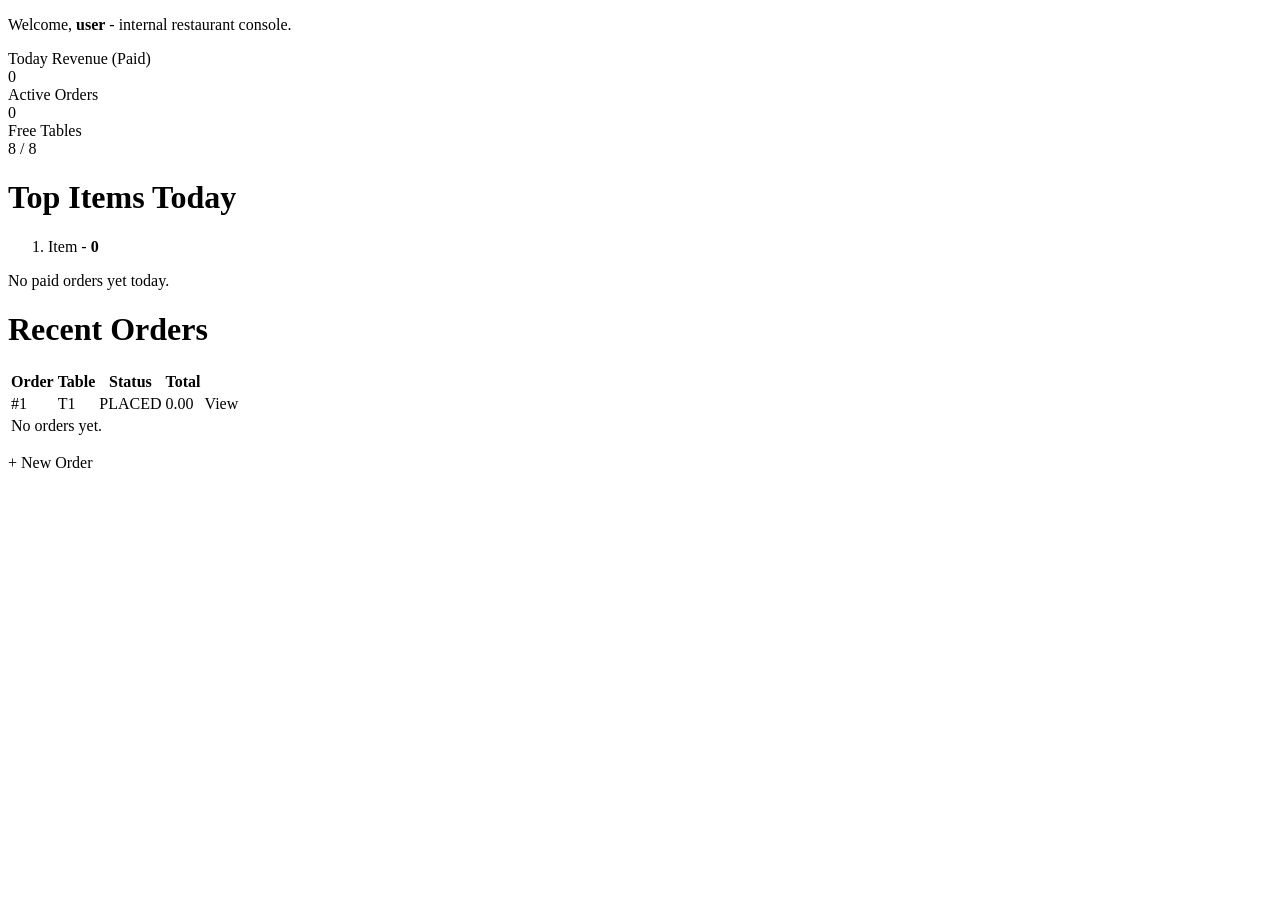
<file: src/main/resources/templates/index.html>
<!DOCTYPE html>
<html xmlns:th="http://www.thymeleaf.org" xmlns:sec="http://www.thymeleaf.org/extras/spring-security">
<head>
    <meta charset="UTF-8">
    <title>Dashboard - Restaurant Manager</title>
    <link rel="stylesheet" th:href="@{/css/style.css}">
</head>
<body>
<nav th:replace="~{fragments/nav :: nav}"></nav>
<div class="container">
    <p class="error" th:if="${error}" th:text="${error}"></p>
    <p>Welcome, <strong sec:authentication="name">user</strong> - internal restaurant console.</p>

    <div class="stats">
        <div class="stat">
            <div class="label">Today Revenue (Paid)</div>
            <div class="value" th:text="${todayRevenue}">0</div>
        </div>
        <div class="stat">
            <div class="label">Active Orders</div>
            <div class="value" th:text="${activeOrders}">0</div>
        </div>
        <div class="stat">
            <div class="label">Free Tables</div>
            <div class="value" th:text="${freeTables} + ' / ' + ${totalTables}">8 / 8</div>
        </div>
    </div>

    <div class="card">
        <h1>Top Items Today</h1>
        <ol>
            <li th:each="entry : ${topItems}">
                <span th:text="${entry.key}">Item</span> -
                <strong th:text="${entry.value} + ' sold'">0</strong>
            </li>
        </ol>
        <p th:if="${#maps.isEmpty(topItems)}">No paid orders yet today.</p>
    </div>

    <div class="card">
        <h1>Recent Orders</h1>
        <table>
            <thead>
            <tr><th>Order</th><th>Table</th><th>Status</th><th>Total</th><th></th></tr>
            </thead>
            <tbody>
            <tr th:each="o : ${recentOrders}">
                <td th:text="'#' + ${o.id}">#1</td>
                <td th:text="'T' + ${o.table.tableNumber}">T1</td>
                <td><span class="badge info" th:text="${o.status}">PLACED</span></td>
                <td th:text="${o.total}">0.00</td>
                <td><a th:href="@{/orders/{id}(id=${o.id})}">View</a></td>
            </tr>
            <tr th:if="${#lists.isEmpty(recentOrders)}">
                <td colspan="5">No orders yet.</td>
            </tr>
            </tbody>
        </table>
        <p><a class="btn" th:href="@{/orders/new}">+ New Order</a></p>
    </div>
</div>
</body>
</html>
</file>
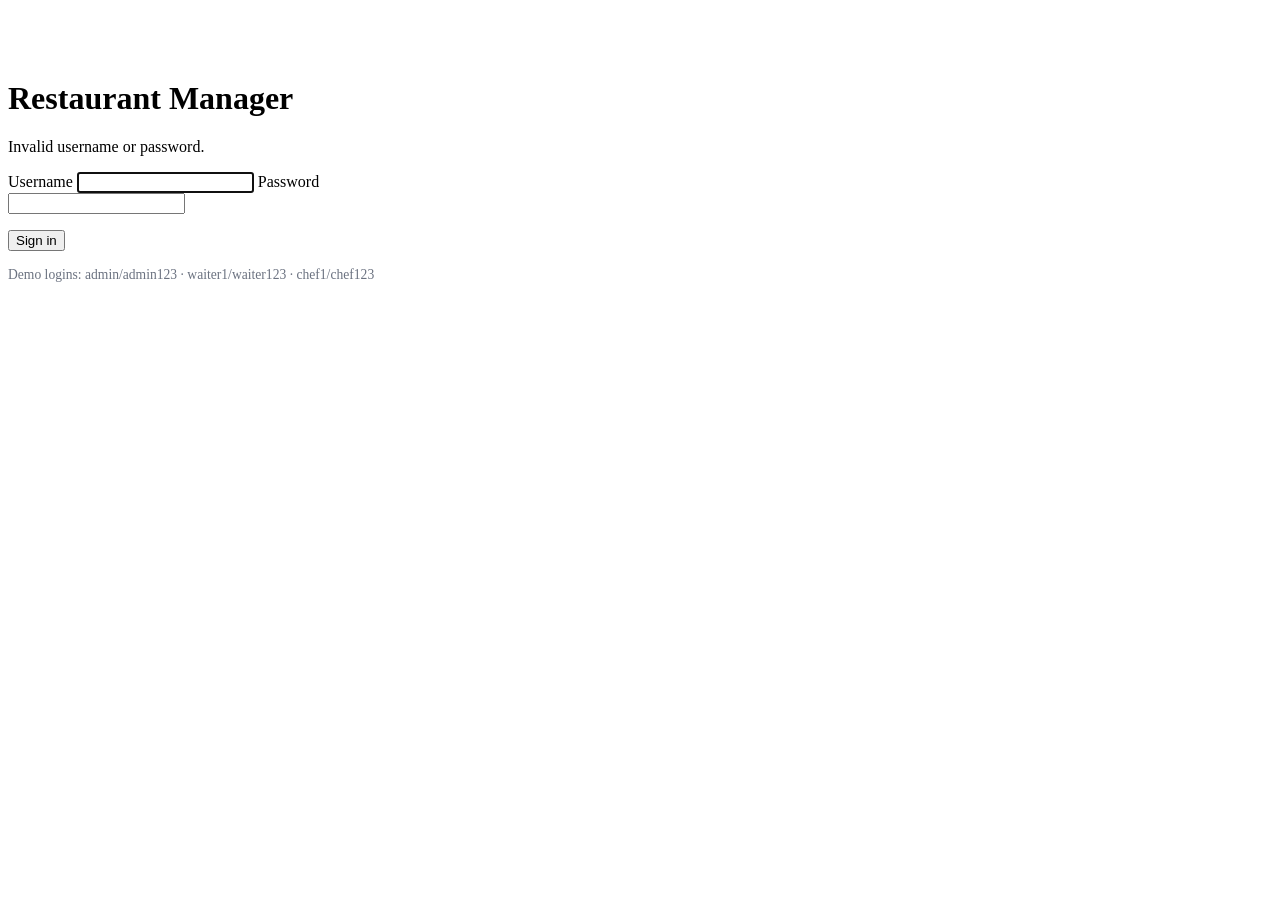
<file: src/main/resources/templates/login.html>
<!DOCTYPE html>
<html xmlns:th="http://www.thymeleaf.org">
<head>
    <meta charset="UTF-8">
    <title>Sign in - Restaurant Manager</title>
    <link rel="stylesheet" th:href="@{/css/style.css}">
</head>
<body>
<div class="container" style="max-width:420px; margin-top:80px;">
    <div class="card">
        <h1>Restaurant Manager</h1>
        <p class="error" th:if="${loginError}">Invalid username or password.</p>
        <p th:if="${logoutMsg}" th:text="${logoutMsg}"></p>
        <p class="error" th:if="${error}" th:text="${error}"></p>
        <form th:action="@{/login}" method="post">
            <label>Username</label>
            <input type="text" name="username" required autofocus>
            <label>Password</label>
            <input type="password" name="password" required>
            <p>
                <button type="submit">Sign in</button>
            </p>
        </form>
        <p style="color:#6b7280; font-size:.85rem;">
            Demo logins: admin/admin123 &middot; waiter1/waiter123 &middot; chef1/chef123
        </p>
    </div>
</div>
</body>
</html>
</file>
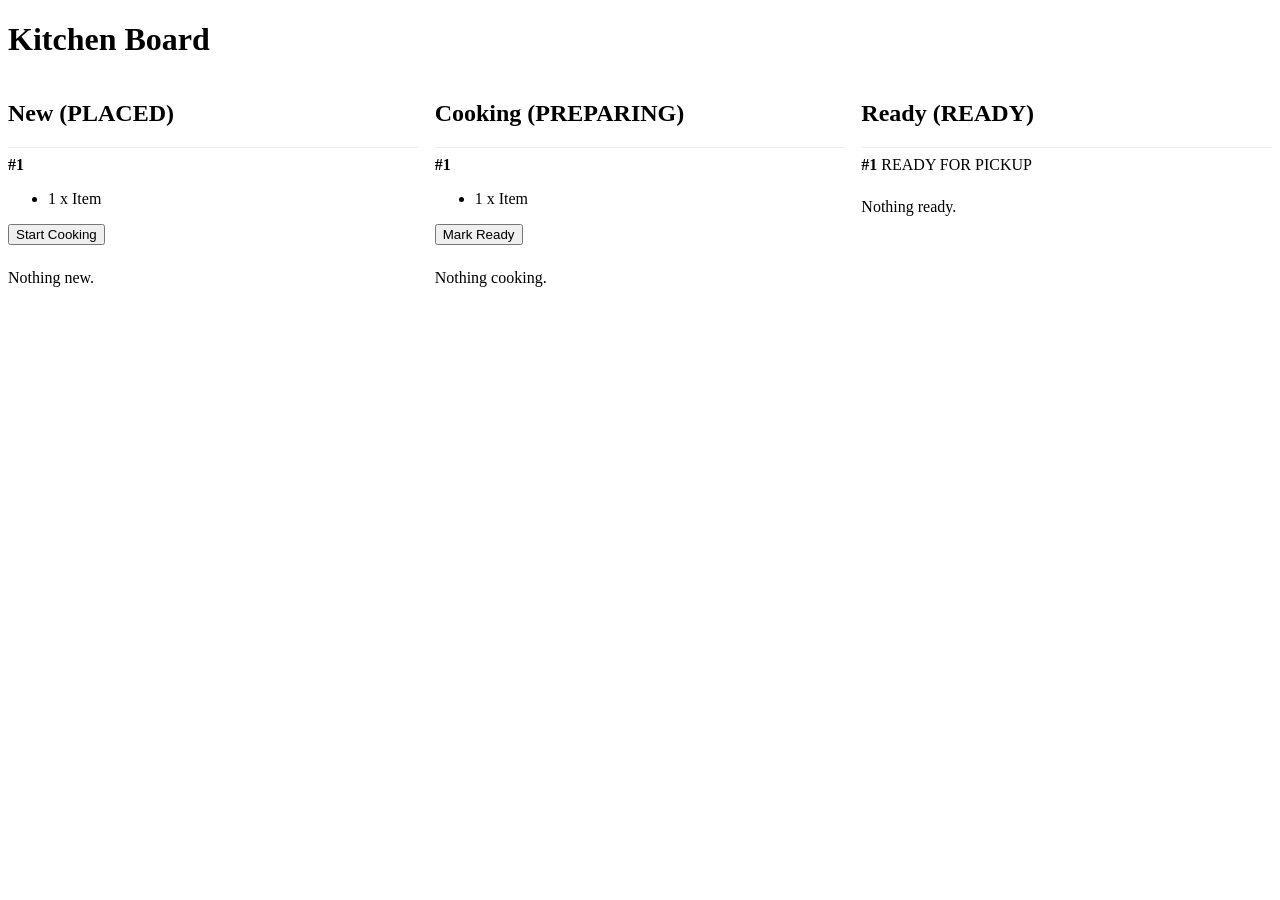
<file: src/main/resources/templates/kitchen/board.html>
<!DOCTYPE html>
<html xmlns:th="http://www.thymeleaf.org">
<head>
    <meta charset="UTF-8">
    <title>Kitchen Board - Restaurant Manager</title>
    <link rel="stylesheet" th:href="@{/css/style.css}">
</head>
<body>
<nav th:replace="~{fragments/nav :: nav}"></nav>
<div class="container">
    <h1>Kitchen Board</h1>
        <p class="error" th:if="${error}" th:text="${error}"></p>
    <div style="display:flex; gap:16px; align-items:flex-start;">
        <div class="card" style="flex:1;">
            <h2>New (PLACED)</h2>
            <div th:each="o : ${newOrders}" style="border-top:1px solid #eee; padding:8px 0;">
                <strong th:text="'#' + ${o.id} + ' - T' + ${o.table.tableNumber}">#1</strong>
                <ul>
                    <li th:each="line : ${o.items}">
                        <span th:text="${line.quantity} + ' x ' + ${line.itemName}">1 x Item</span>
                    </li>
                </ul>
                <form th:action="@{/kitchen/{id}/start(id=${o.id})}" method="post">
                    <button type="submit">Start Cooking</button>
                </form>
            </div>
            <p th:if="${#lists.isEmpty(newOrders)}">Nothing new.</p>
        </div>
        <div class="card" style="flex:1;">
            <h2>Cooking (PREPARING)</h2>
            <div th:each="o : ${cookingOrders}" style="border-top:1px solid #eee; padding:8px 0;">
                <strong th:text="'#' + ${o.id} + ' - T' + ${o.table.tableNumber}">#1</strong>
                <ul>
                    <li th:each="line : ${o.items}">
                        <span th:text="${line.quantity} + ' x ' + ${line.itemName}">1 x Item</span>
                    </li>
                </ul>
                <form th:action="@{/kitchen/{id}/ready(id=${o.id})}" method="post">
                    <button type="submit">Mark Ready</button>
                </form>
            </div>
            <p th:if="${#lists.isEmpty(cookingOrders)}">Nothing cooking.</p>
        </div>
        <div class="card" style="flex:1;">
            <h2>Ready (READY)</h2>
            <div th:each="o : ${readyOrders}" style="border-top:1px solid #eee; padding:8px 0;">
                <strong th:text="'#' + ${o.id} + ' - T' + ${o.table.tableNumber}">#1</strong>
                <span class="badge ok">READY FOR PICKUP</span>
            </div>
            <p th:if="${#lists.isEmpty(readyOrders)}">Nothing ready.</p>
        </div>
    </div>
</div>
</body>
</html>
</file>
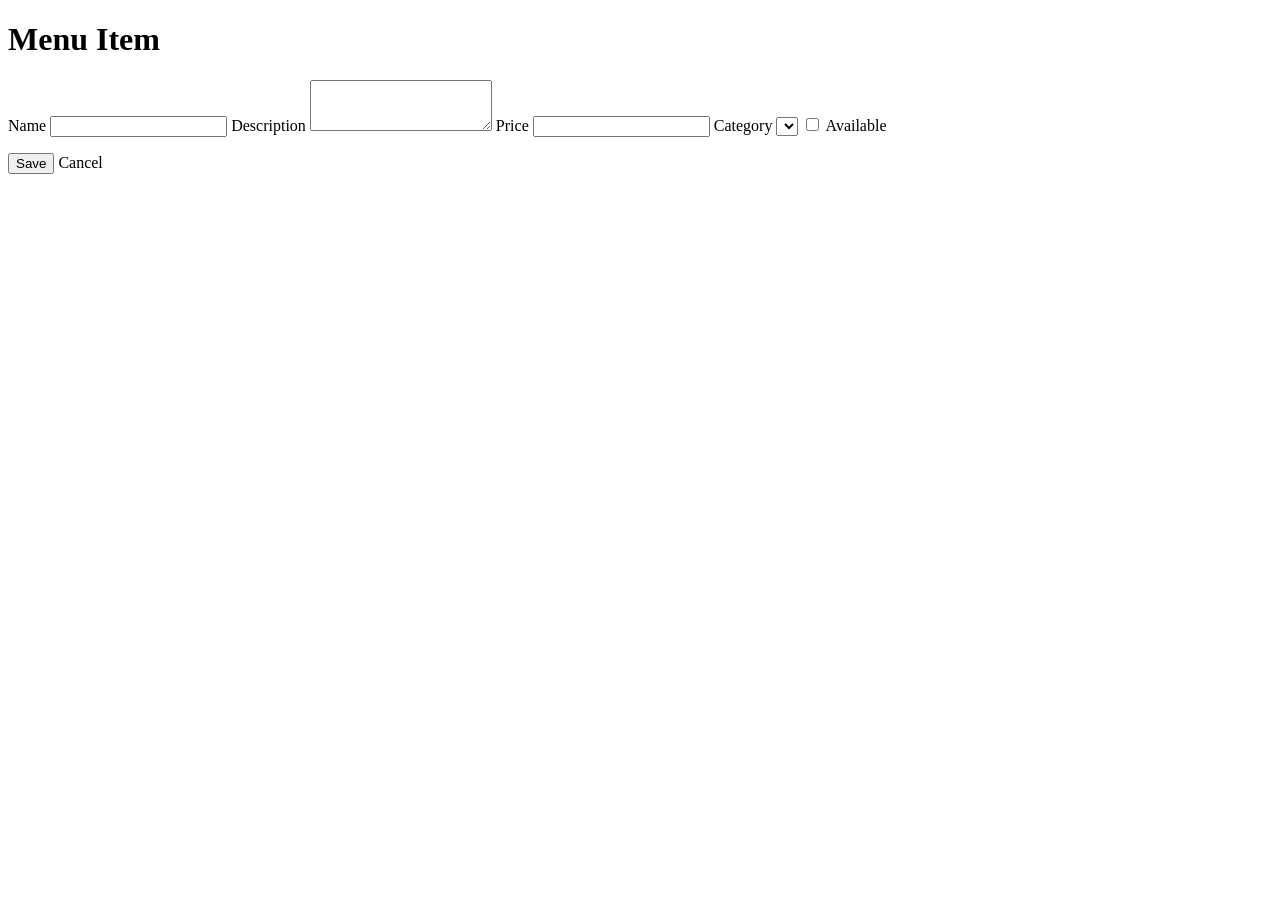
<file: src/main/resources/templates/menu/form.html>
<!DOCTYPE html>
<html xmlns:th="http://www.thymeleaf.org">
<head>
    <meta charset="UTF-8">
    <title>Menu Item Form - Restaurant Manager</title>
    <link rel="stylesheet" th:href="@{/css/style.css}">
</head>
<body>
<nav th:replace="~{fragments/nav :: nav}"></nav>
<div class="container">
    <div class="card">
        <h1 th:text="${item.id == null} ? 'New Menu Item' : 'Edit Menu Item'">Menu Item</h1>
        <p class="error" th:if="${error}" th:text="${error}"></p>
        <form th:action="@{/menu/save}" th:object="${item}" method="post">
            <input type="hidden" th:field="*{id}">
            <label>Name</label>
            <input type="text" th:field="*{name}" required>
            <label>Description</label>
            <textarea th:field="*{description}" rows="3"></textarea>
            <label>Price</label>
            <input type="number" step="0.01" min="0" th:field="*{price}" required>
            <label>Category</label>
            <select th:field="*{category}">
                <option th:each="c : ${categories}" th:value="${c}" th:text="${c}"></option>
            </select>
            <label>
                <input type="checkbox" th:field="*{available}"> Available
            </label>
            <p>
                <button type="submit">Save</button>
                <a class="btn" th:href="@{/menu}">Cancel</a>
            </p>
        </form>
    </div>
</div>
</body>
</html>
</file>
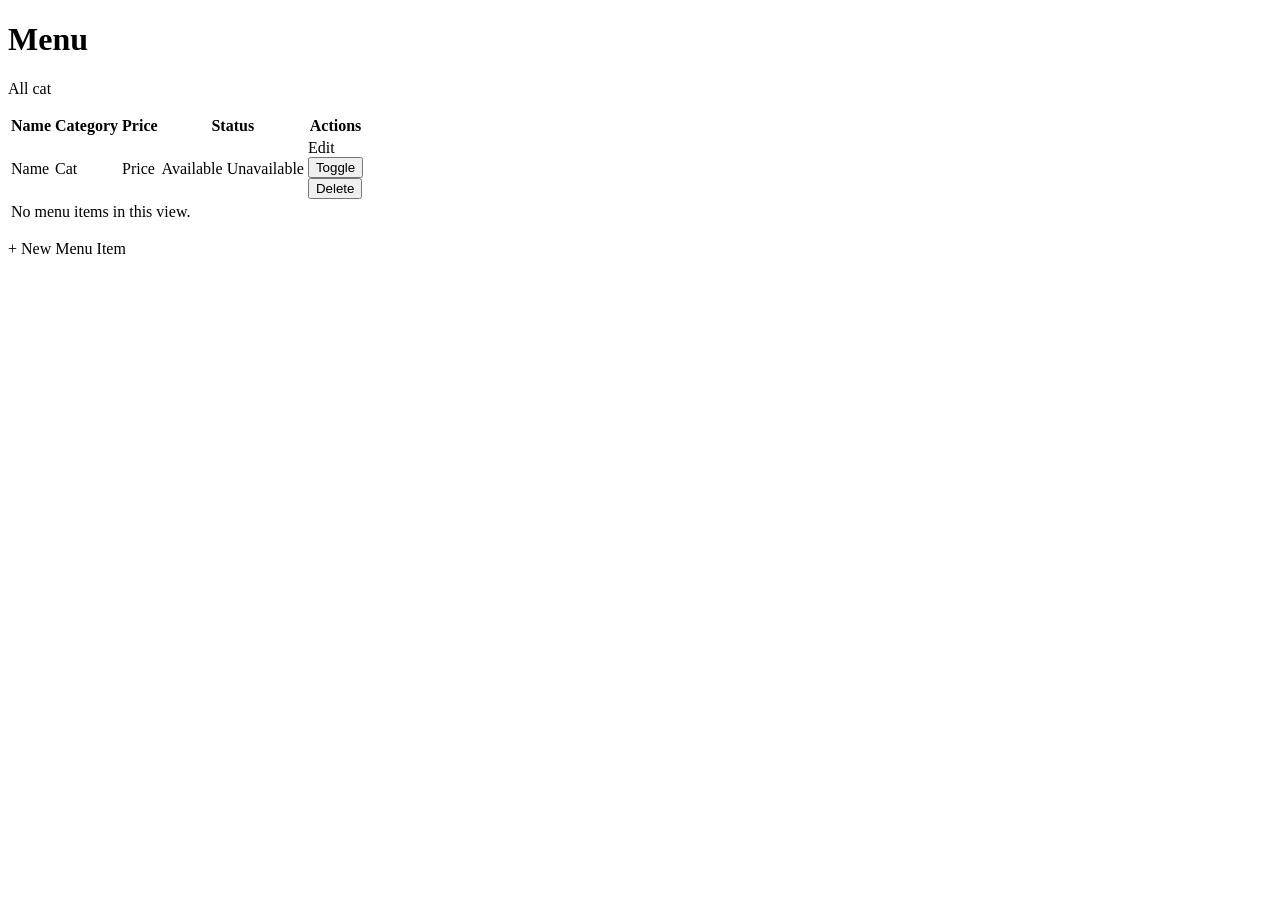
<file: src/main/resources/templates/menu/list.html>
<!DOCTYPE html>
<html xmlns:th="http://www.thymeleaf.org" xmlns:sec="http://www.thymeleaf.org/extras/spring-security">
<head>
    <meta charset="UTF-8">
    <title>Menu - Restaurant Manager</title>
    <link rel="stylesheet" th:href="@{/css/style.css}">
</head>
<body>
<nav th:replace="~{fragments/nav :: nav}"></nav>
<div class="container">
    <div class="card">
        <h1>Menu</h1>
        <p class="error" th:if="${error}" th:text="${error}"></p>
        <p class="filter">
            <a th:href="@{/menu}" th:classappend="${selected == null} ? 'active'">All</a>
            <a th:each="c : ${categories}"
               th:href="@{/menu(category=${c})}"
               th:text="${c}"
               th:classappend="${selected == c} ? 'active'">cat</a>
        </p>
        <table>
            <thead>
            <tr><th>Name</th><th>Category</th><th>Price</th><th>Status</th><th>Actions</th></tr>
            </thead>
            <tbody>
            <tr th:each="item : ${items}">
                <td th:text="${item.name}">Name</td>
                <td th:text="${item.category}">Cat</td>
                <td th:text="${item.price}">Price</td>
                <td>
                    <span class="badge ok" th:if="${item.available}">Available</span>
                    <span class="badge no" th:unless="${item.available}">Unavailable</span>
                </td>
                <td>
                    <a class="btn" th:href="@{/menu/{id}/edit(id=${item.id})}">Edit</a>
                    <form th:action="@{/menu/{id}/toggle(id=${item.id})}" method="post" class="inline">
                        <button type="submit" class="muted" th:text="${item.available} ? 'Disable' : 'Enable'">Toggle</button>
                    </form>
                    <form th:action="@{/menu/{id}/delete(id=${item.id})}" method="post" class="inline"
                          onsubmit="return confirm('Delete this item?')">
                        <button type="submit" class="danger">Delete</button>
                    </form>
                </td>
            </tr>
            <tr th:if="${#lists.isEmpty(items)}">
                <td colspan="5">No menu items in this view.</td>
            </tr>
            </tbody>
        </table>
        <p><a class="btn" th:href="@{/menu/new}">+ New Menu Item</a></p>
    </div>
</div>
</body>
</html>
</file>
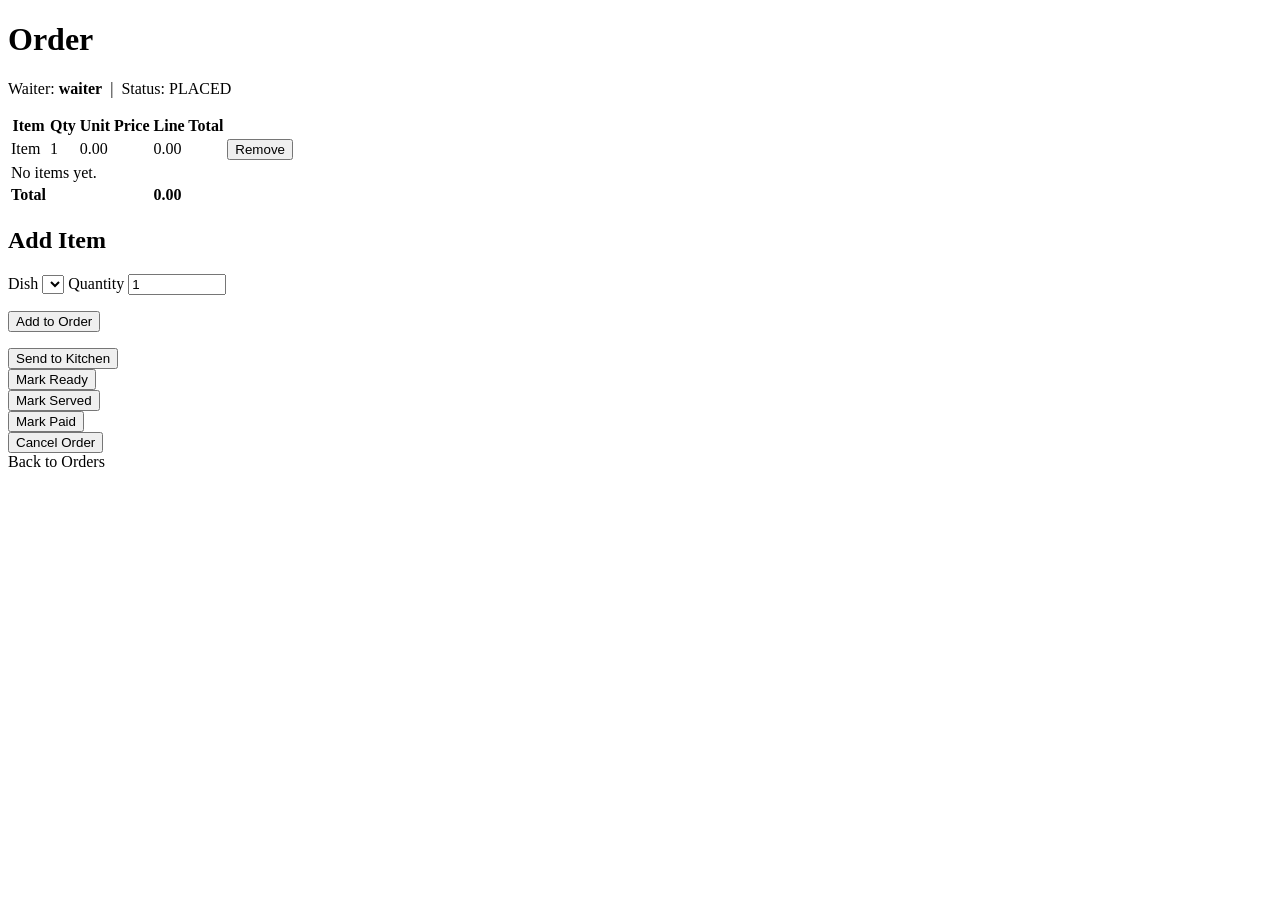
<file: src/main/resources/templates/orders/detail.html>
<!DOCTYPE html>
<html xmlns:th="http://www.thymeleaf.org" xmlns:sec="http://www.thymeleaf.org/extras/spring-security">
<head>
    <meta charset="UTF-8">
    <title>Order Detail - Restaurant Manager</title>
    <link rel="stylesheet" th:href="@{/css/style.css}">
</head>
<body>
<nav th:replace="~{fragments/nav :: nav}"></nav>
<div class="container">
    <div class="card">
        <h1 th:text="'Order #' + ${order.id} + ' - Table T' + ${order.table.tableNumber}">Order</h1>
        <p>
            Waiter: <strong th:text="${order.takenBy.fullName}">waiter</strong>
            &nbsp;|&nbsp; Status: <span class="badge info" th:text="${order.status}">PLACED</span>
        </p>
        <p class="error" th:if="${error}" th:text="${error}"></p>

        <table>
            <thead>
            <tr><th>Item</th><th>Qty</th><th>Unit Price</th><th>Line Total</th><th th:if="${order.status.name() == 'PLACED'}"></th></tr>
            </thead>
            <tbody>
            <tr th:each="line : ${order.items}">
                <td th:text="${line.itemName}">Item</td>
                <td th:text="${line.quantity}">1</td>
                <td th:text="${line.unitPrice}">0.00</td>
                <td th:text="${line.lineTotal}">0.00</td>
                <td th:if="${order.status.name() == 'PLACED'}">
                    <form th:action="@{/orders/{oid}/items/{iid}/remove(oid=${order.id}, iid=${line.id})}"
                          method="post" class="inline">
                        <button type="submit" class="danger">Remove</button>
                    </form>
                </td>
            </tr>
            <tr th:if="${#lists.isEmpty(order.items)}">
                <td colspan="5">No items yet.</td>
            </tr>
            <tr>
                <td><strong>Total</strong></td>
                <td></td><td></td>
                <td><strong th:text="${order.total}">0.00</strong></td>
                <td th:if="${order.status.name() == 'PLACED'}"></td>
            </tr>
            </tbody>
        </table>

        <div th:if="${order.status.name() == 'PLACED'}">
            <h2>Add Item</h2>
            <form th:action="@{/orders/{id}/items(id=${order.id})}" method="post" class="inline">
                <label>Dish</label>
                <select name="menuItemId" required>
                    <option th:each="m : ${menuItems}" th:if="${m.available}" th:value="${m.id}"
                            th:text="${m.name} + ' - ' + ${m.price}"></option>
                </select>
                <label>Quantity</label>
                <input type="number" name="quantity" min="1" value="1" style="max-width:90px">
                <p><button type="submit">Add to Order</button></p>
            </form>
        </div>

        <p>
            <form th:if="${order.status.name() == 'PLACED'}"
                  th:action="@{/orders/{id}/send(id=${order.id})}" method="post" class="inline">
                <button type="submit">Send to Kitchen</button>
            </form>
            <form th:if="${order.status.name() == 'PREPARING'}"
                  th:action="@{/orders/{id}/ready(id=${order.id})}" method="post" class="inline"
                  sec:authorize="hasAnyRole('KITCHEN','ADMIN','MANAGER')">
                <button type="submit">Mark Ready</button>
            </form>
            <form th:if="${order.status.name() == 'READY'}"
                  th:action="@{/orders/{id}/serve(id=${order.id})}" method="post" class="inline">
                <button type="submit">Mark Served</button>
            </form>
            <form th:if="${order.status.name() == 'SERVED'}"
                  th:action="@{/orders/{id}/pay(id=${order.id})}" method="post" class="inline">
                <button type="submit">Mark Paid</button>
            </form>
            <form th:if="${order.status.name() == 'PLACED' or order.status.name() == 'PREPARING'}"
                  th:action="@{/orders/{id}/cancel(id=${order.id})}" method="post" class="inline"
                  sec:authorize="hasAnyRole('ADMIN','MANAGER')">
                <button type="submit" class="danger">Cancel Order</button>
            </form>
            <a class="btn" th:href="@{/orders}">Back to Orders</a>
        </p>
    </div>
</div>
</body>
</html>
</file>
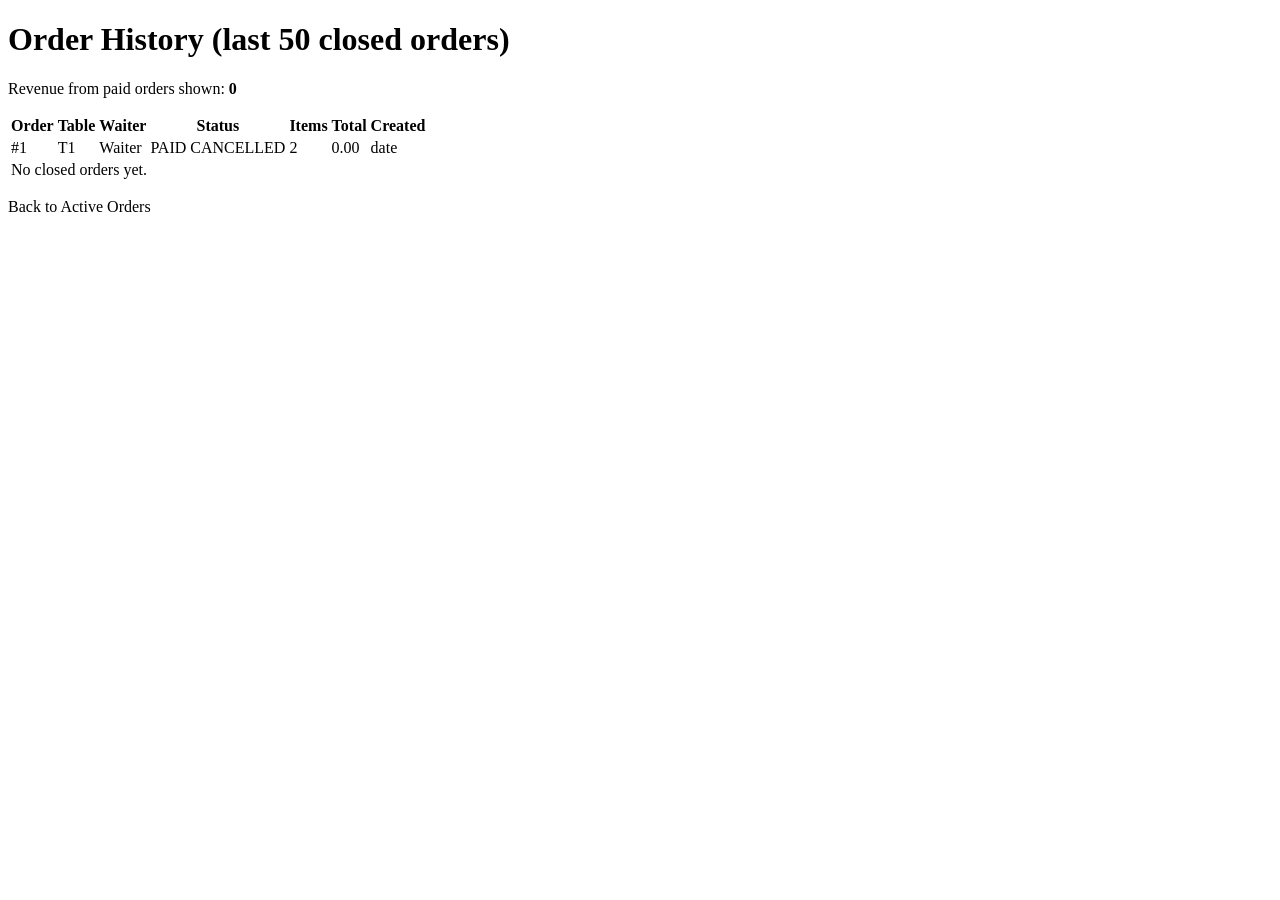
<file: src/main/resources/templates/orders/history.html>
<!DOCTYPE html>
<html xmlns:th="http://www.thymeleaf.org">
<head>
    <meta charset="UTF-8">
    <title>Order History - Restaurant Manager</title>
    <link rel="stylesheet" th:href="@{/css/style.css}">
</head>
<body>
<nav th:replace="~{fragments/nav :: nav}"></nav>
<div class="container">
    <p class="error" th:if="${error}" th:text="${error}"></p>
    <div class="card">
        <h1>Order History (last 50 closed orders)</h1>
        <p>Revenue from paid orders shown: <strong th:text="${revenue}">0</strong></p>
        <table>
            <thead>
            <tr><th>Order</th><th>Table</th><th>Waiter</th><th>Status</th><th>Items</th><th>Total</th><th>Created</th></tr>
            </thead>
            <tbody>
            <tr th:each="o : ${orders}">
                <td th:text="'#' + ${o.id}">#1</td>
                <td th:text="'T' + ${o.table.tableNumber}">T1</td>
                <td th:text="${o.takenBy.fullName}">Waiter</td>
                <td>
                    <span class="badge ok" th:if="${o.status.name() == 'PAID'}">PAID</span>
                    <span class="badge no" th:if="${o.status.name() == 'CANCELLED'}">CANCELLED</span>
                </td>
                <td th:text="${#lists.size(o.items)}">2</td>
                <td th:text="${o.total}">0.00</td>
                <td th:text="${#temporals.format(o.createdAt, 'dd-MMM yyyy HH:mm')}">date</td>
            </tr>
            <tr th:if="${#lists.isEmpty(orders)}">
                <td colspan="7">No closed orders yet.</td>
            </tr>
            </tbody>
        </table>
        <p><a class="btn" th:href="@{/orders}">Back to Active Orders</a></p>
    </div>
</div>
</body>
</html>
</file>
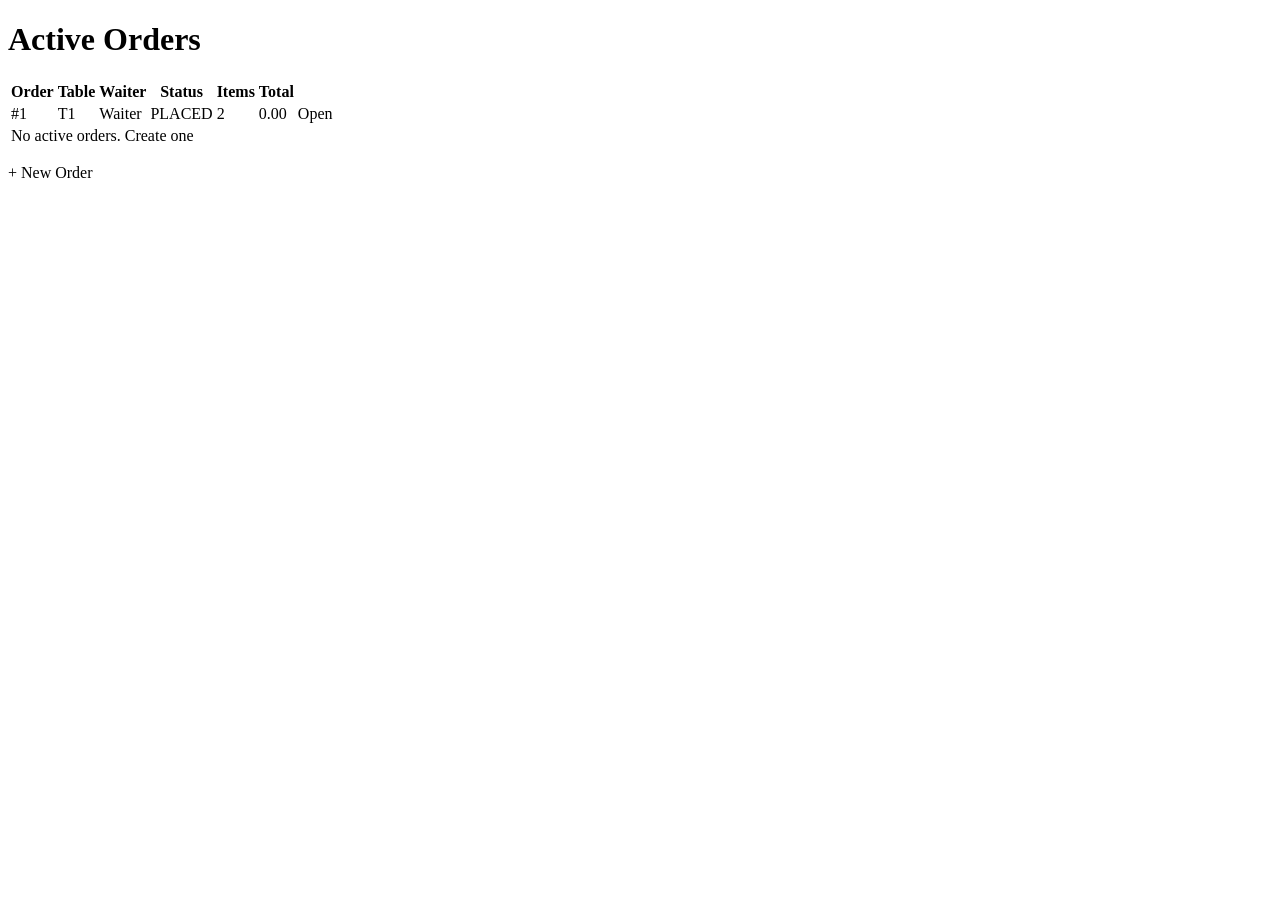
<file: src/main/resources/templates/orders/list.html>
<!DOCTYPE html>
<html xmlns:th="http://www.thymeleaf.org">
<head>
    <meta charset="UTF-8">
    <title>Orders - Restaurant Manager</title>
    <link rel="stylesheet" th:href="@{/css/style.css}">
</head>
<body>
<nav th:replace="~{fragments/nav :: nav}"></nav>
<div class="container">
    <div class="card">
        <h1>Active Orders</h1>
        <p class="error" th:if="${error}" th:text="${error}"></p>
        <table>
            <thead>
            <tr><th>Order</th><th>Table</th><th>Waiter</th><th>Status</th><th>Items</th><th>Total</th><th></th></tr>
            </thead>
            <tbody>
            <tr th:each="o : ${orders}">
                <td th:text="'#' + ${o.id}">#1</td>
                <td th:text="'T' + ${o.table.tableNumber}">T1</td>
                <td th:text="${o.takenBy.fullName}">Waiter</td>
                <td><span class="badge info" th:text="${o.status}">PLACED</span></td>
                <td th:text="${#lists.size(o.items)}">2</td>
                <td th:text="${o.total}">0.00</td>
                <td><a class="btn" th:href="@{/orders/{id}(id=${o.id})}">Open</a></td>
            </tr>
            <tr th:if="${#lists.isEmpty(orders)}">
                <td colspan="7">No active orders. <a th:href="@{/orders/new}">Create one</a></td>
            </tr>
            </tbody>
        </table>
        <p><a class="btn" th:href="@{/orders/new}">+ New Order</a></p>
    </div>
</div>
</body>
</html>
</file>
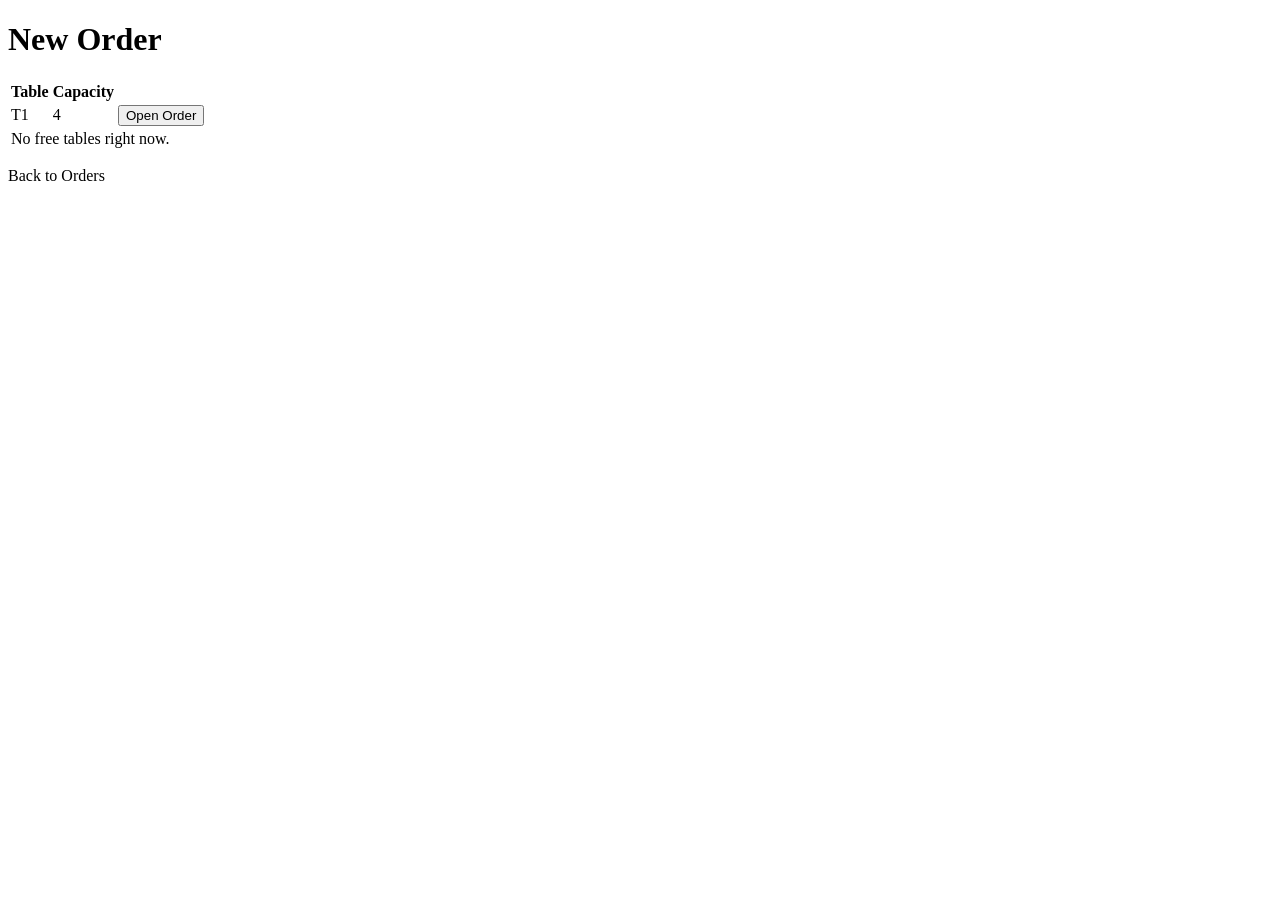
<file: src/main/resources/templates/orders/new.html>
<!DOCTYPE html>
<html xmlns:th="http://www.thymeleaf.org">
<head>
    <meta charset="UTF-8">
    <title>New Order - Restaurant Manager</title>
    <link rel="stylesheet" th:href="@{/css/style.css}">
</head>
<body>
<nav th:replace="~{fragments/nav :: nav}"></nav>
<div class="container">
    <div class="card">
        <h1>New Order</h1>
        <p class="error" th:if="${error}" th:text="${error}"></p>
        <table>
            <thead>
            <tr><th>Table</th><th>Capacity</th><th></th></tr>
            </thead>
            <tbody>
            <tr th:each="t : ${tables}">
                <td th:text="'T' + ${t.tableNumber}">T1</td>
                <td th:text="${t.capacity} + ' seats'">4</td>
                <td>
                    <form th:action="@{/orders}" method="post" class="inline">
                        <input type="hidden" name="tableId" th:value="${t.id}">
                        <button type="submit">Open Order</button>
                    </form>
                </td>
            </tr>
            <tr th:if="${#lists.isEmpty(tables)}">
                <td colspan="3">No free tables right now.</td>
            </tr>
            </tbody>
        </table>
        <p><a class="btn" th:href="@{/orders}">Back to Orders</a></p>
    </div>
</div>
</body>
</html>
</file>
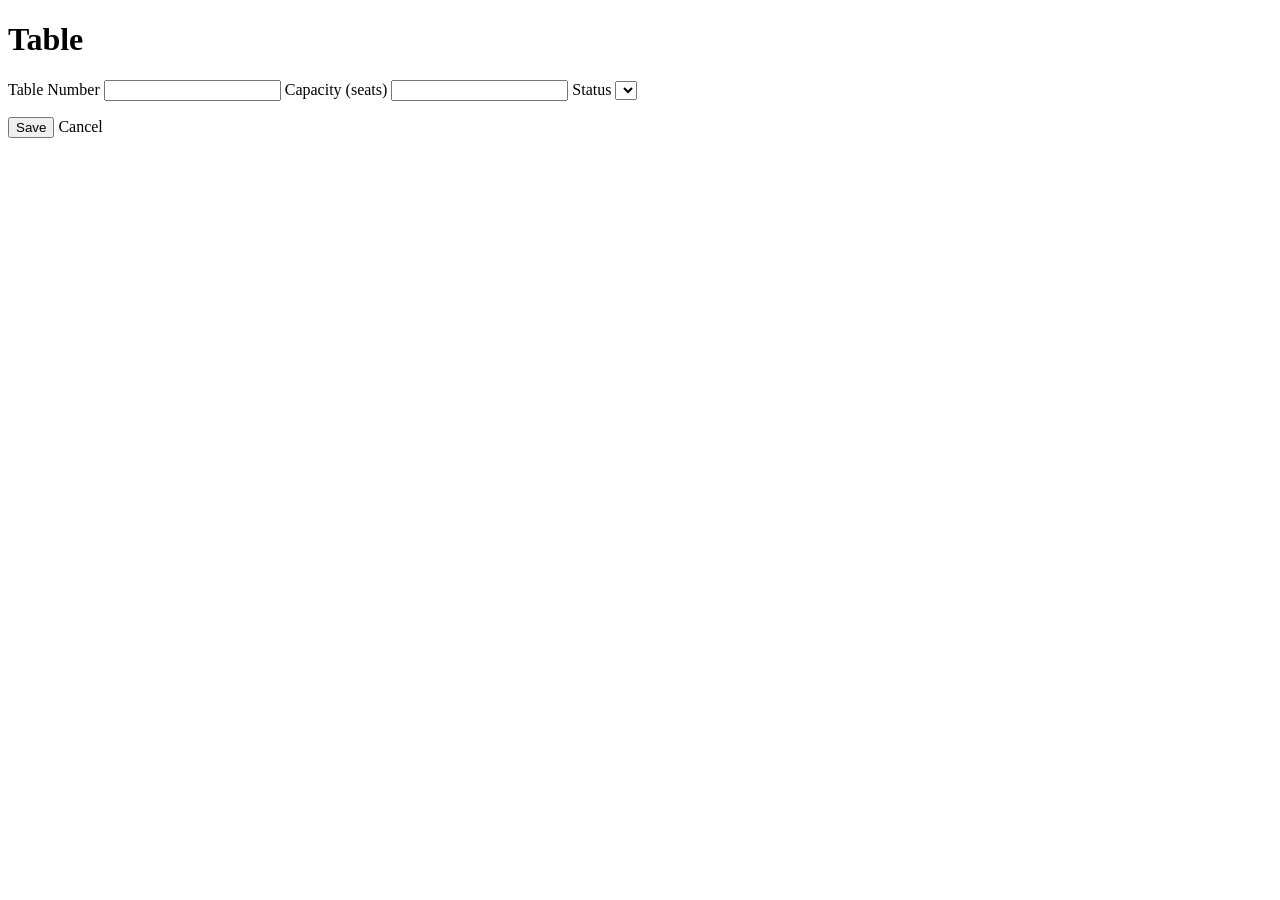
<file: src/main/resources/templates/tables/form.html>
<!DOCTYPE html>
<html xmlns:th="http://www.thymeleaf.org">
<head>
    <meta charset="UTF-8">
    <title>Table Form - Restaurant Manager</title>
    <link rel="stylesheet" th:href="@{/css/style.css}">
</head>
<body>
<nav th:replace="~{fragments/nav :: nav}"></nav>
<div class="container">
    <div class="card">
        <h1 th:text="${table.id == null} ? 'New Table' : 'Edit Table'">Table</h1>
        <p class="error" th:if="${error}" th:text="${error}"></p>
        <form th:action="@{/tables/save}" th:object="${table}" method="post">
            <input type="hidden" th:field="*{id}">
            <label>Table Number</label>
            <input type="number" min="1" th:field="*{tableNumber}" required>
            <label>Capacity (seats)</label>
            <input type="number" min="1" th:field="*{capacity}" required>
            <label>Status</label>
            <select th:field="*{status}">
                <option th:each="s : ${statuses}" th:value="${s}" th:text="${s}"></option>
            </select>
            <p>
                <button type="submit">Save</button>
                <a class="btn" th:href="@{/tables}">Cancel</a>
            </p>
        </form>
    </div>
</div>
</body>
</html>
</file>
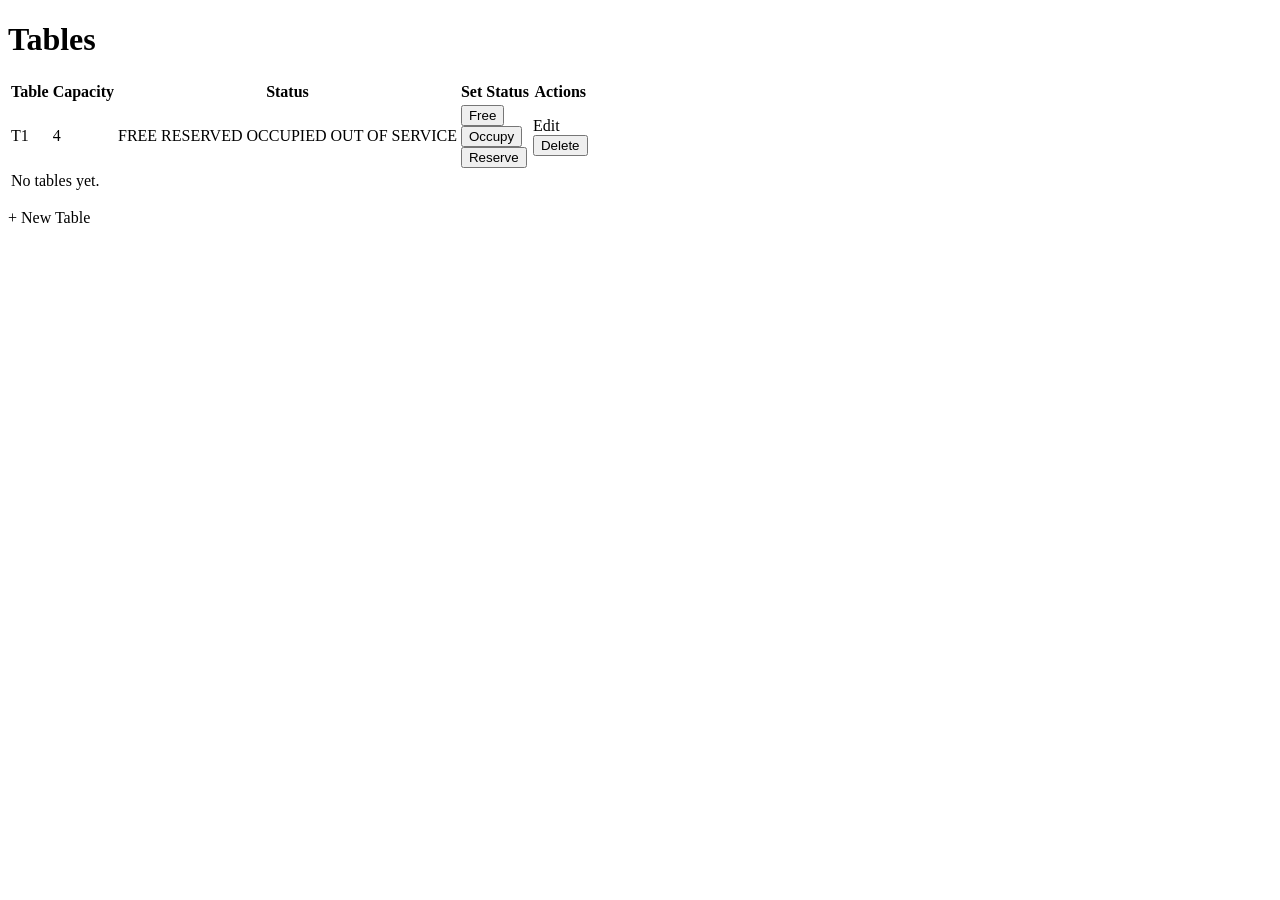
<file: src/main/resources/templates/tables/list.html>
<!DOCTYPE html>
<html xmlns:th="http://www.thymeleaf.org">
<head>
    <meta charset="UTF-8">
    <title>Tables - Restaurant Manager</title>
    <link rel="stylesheet" th:href="@{/css/style.css}">
</head>
<body>
<nav th:replace="~{fragments/nav :: nav}"></nav>
<div class="container">
    <div class="card">
        <h1>Tables</h1>
        <p class="error" th:if="${error}" th:text="${error}"></p>
        <table>
            <thead>
            <tr><th>Table</th><th>Capacity</th><th>Status</th><th>Set Status</th><th>Actions</th></tr>
            </thead>
            <tbody>
            <tr th:each="t : ${tables}">
                <td th:text="'T' + ${t.tableNumber}">T1</td>
                <td th:text="${t.capacity} + ' seats'">4</td>
                <td>
                    <span class="badge ok" th:if="${t.status.name() == 'FREE'}">FREE</span>
                    <span class="badge warn" th:if="${t.status.name() == 'RESERVED'}">RESERVED</span>
                    <span class="badge no" th:if="${t.status.name() == 'OCCUPIED'}">OCCUPIED</span>
                    <span class="badge no" th:if="${t.status.name() == 'OUT_OF_SERVICE'}">OUT OF SERVICE</span>
                </td>
                <td>
                    <form th:action="@{/tables/{id}/status(id=${t.id})}" method="post" class="inline">
                        <input type="hidden" name="status" value="FREE">
                        <button type="submit" class="muted">Free</button>
                    </form>
                    <form th:action="@{/tables/{id}/status(id=${t.id})}" method="post" class="inline">
                        <input type="hidden" name="status" value="OCCUPIED">
                        <button type="submit" class="danger">Occupy</button>
                    </form>
                    <form th:action="@{/tables/{id}/status(id=${t.id})}" method="post" class="inline">
                        <input type="hidden" name="status" value="RESERVED">
                        <button type="submit" class="muted">Reserve</button>
                    </form>
                </td>
                <td>
                    <a class="btn" th:href="@{/tables/{id}/edit(id=${t.id})}">Edit</a>
                    <form th:action="@{/tables/{id}/delete(id=${t.id})}" method="post" class="inline"
                          onsubmit="return confirm('Delete this table?')">
                        <button type="submit" class="danger">Delete</button>
                    </form>
                </td>
            </tr>
            <tr th:if="${#lists.isEmpty(tables)}">
                <td colspan="5">No tables yet.</td>
            </tr>
            </tbody>
        </table>
        <p><a class="btn" th:href="@{/tables/new}">+ New Table</a></p>
    </div>
</div>
</body>
</html>
</file>
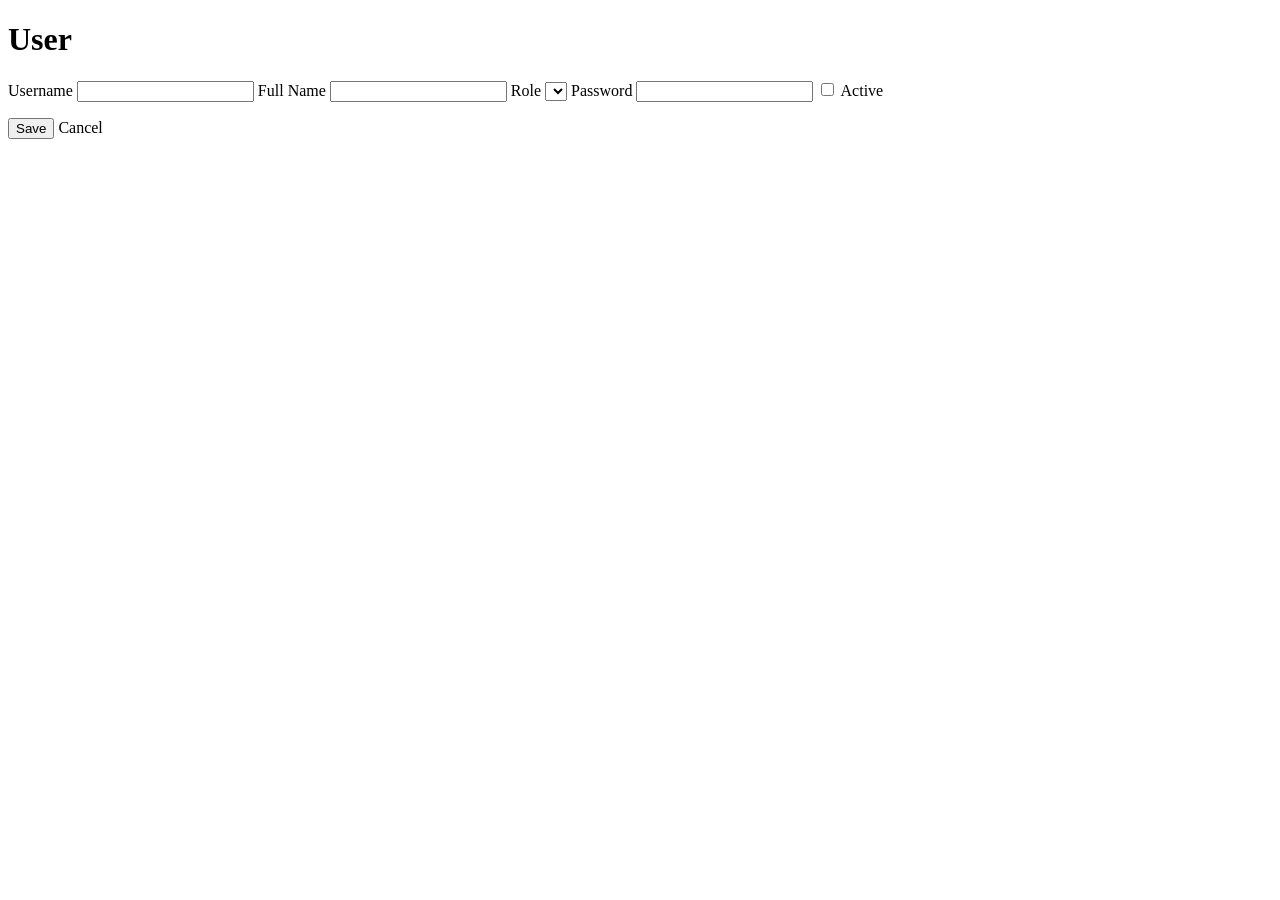
<file: src/main/resources/templates/users/form.html>
<!DOCTYPE html>
<html xmlns:th="http://www.thymeleaf.org">
<head>
    <meta charset="UTF-8">
    <title>User Form - Restaurant Manager</title>
    <link rel="stylesheet" th:href="@{/css/style.css}">
</head>
<body>
<nav th:replace="~{fragments/nav :: nav}"></nav>
<div class="container">
    <div class="card">
        <h1 th:text="${user.id == null} ? 'New User' : 'Edit User'">User</h1>
        <p class="error" th:if="${error}" th:text="${error}"></p>
        <form th:action="@{/users/save}" method="post">
            <input type="hidden" name="id" th:value="${user.id}">
            <label>Username</label>
            <input type="text" name="username" th:value="${user.username}" required
                   th:readonly="${user.id != null}">
            <label>Full Name</label>
            <input type="text" name="fullName" th:value="${user.fullName}">
            <label>Role</label>
            <select name="role">
                <option th:each="r : ${roles}" th:value="${r}" th:text="${r}"
                        th:selected="${user.role == r}"></option>
            </select>
            <label>Password</label>
            <input type="password" name="rawPassword"
                   th:placeholder="${user.id != null} ? 'Leave blank to keep current password' : ''"
                   th:required="${user.id == null}">
            <label>
                <input type="checkbox" name="enabled" th:checked="${user.id == null or user.enabled}"> Active
            </label>
            <p>
                <button type="submit">Save</button>
                <a class="btn" th:href="@{/users}">Cancel</a>
            </p>
        </form>
    </div>
</div>
</body>
</html>
</file>
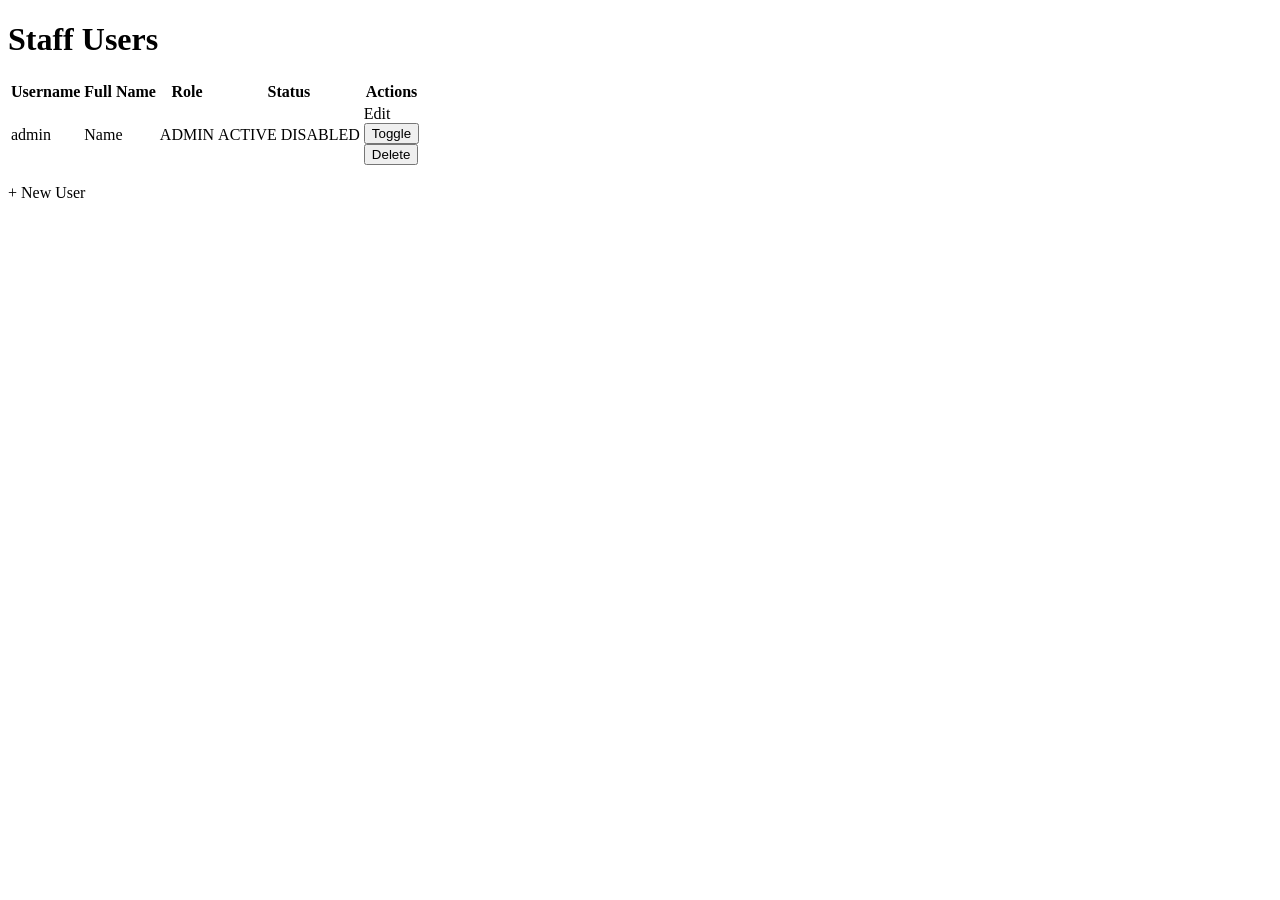
<file: src/main/resources/templates/users/list.html>
<!DOCTYPE html>
<html xmlns:th="http://www.thymeleaf.org" xmlns:sec="http://www.thymeleaf.org/extras/spring-security">
<head>
    <meta charset="UTF-8">
    <title>Users - Restaurant Manager</title>
    <link rel="stylesheet" th:href="@{/css/style.css}">
</head>
<body>
<nav th:replace="~{fragments/nav :: nav}"></nav>
<div class="container">
    <div class="card">
        <h1>Staff Users</h1>
        <p class="error" th:if="${error}" th:text="${error}"></p>
        <table>
            <thead>
            <tr><th>Username</th><th>Full Name</th><th>Role</th><th>Status</th><th>Actions</th></tr>
            </thead>
            <tbody>
            <tr th:each="u : ${users}">
                <td th:text="${u.username}">admin</td>
                <td th:text="${u.fullName}">Name</td>
                <td th:text="${u.role}">ADMIN</td>
                <td>
                    <span class="badge ok" th:if="${u.enabled}">ACTIVE</span>
                    <span class="badge no" th:unless="${u.enabled}">DISABLED</span>
                </td>
                <td>
                    <a class="btn" th:href="@{/users/{id}/edit(id=${u.id})}">Edit</a>
                    <form th:action="@{/users/{id}/toggle(id=${u.id})}" method="post" class="inline">
                        <button type="submit" class="muted" th:text="${u.enabled} ? 'Disable' : 'Enable'">Toggle</button>
                    </form>
                    <form th:action="@{/users/{id}/delete(id=${u.id})}" method="post" class="inline"
                          onsubmit="return confirm('Delete this user?')">
                        <button type="submit" class="danger">Delete</button>
                    </form>
                </td>
            </tr>
            </tbody>
        </table>
        <p><a class="btn" th:href="@{/users/new}">+ New User</a></p>
    </div>
</div>
</body>
</html>
</file>
